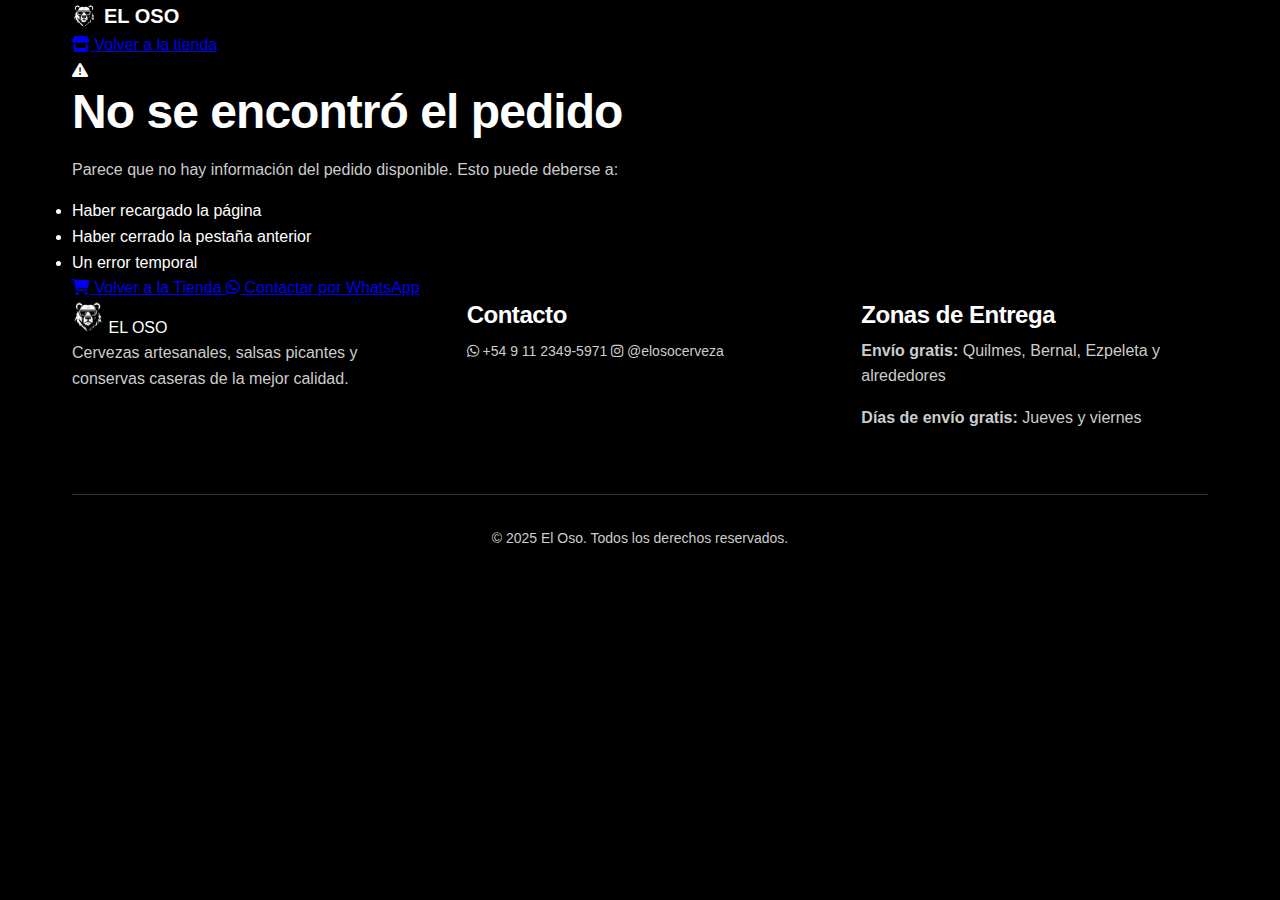
<file: confirmation.html>
<!DOCTYPE html>
<html lang="es-AR">
<head>
    <meta charset="UTF-8">
    <meta name="viewport" content="width=device-width, initial-scale=1.0">
    <title>Confirmación de Pedido - El Oso | Cerveza Artesanal</title>
    <meta name="description" content="Confirma tu pedido en El Oso - Cerveza artesanal, salsas picantes y conservas caseras en Quilmes">
    
    <!-- Styles -->
    <link rel="stylesheet" href="styles.min.css?v=15">
    <link rel="stylesheet" href="https://cdnjs.cloudflare.com/ajax/libs/font-awesome/6.4.0/css/all.min.css">
    
    <!-- Google tag (gtag.js) -->
    <script async src="https://www.googletagmanager.com/gtag/js?id=G-K21FSGK2ZY"></script>
    <script>
        window.dataLayer = window.dataLayer || [];
        function gtag(){dataLayer.push(arguments);}
        gtag('js', new Date());
        gtag('config', 'G-K21FSGK2ZY');
    </script>
</head>
<body>
    <!-- Header -->
    <header class="temu-header" role="banner">
        <div class="header-top">
            <div class="container">
                <div class="header-content">
                    <a href="index.html" class="logo">
                        <img src="images/logo-blanco.png" class="logo-img" alt="Logo El Oso" width="24" height="24">
                        <span>EL OSO</span>
                    </a>
                    <div class="header-actions">
                        <a href="index.html" class="back-to-store">
                            <i class="fas fa-store"></i>
                            <span>Volver a la tienda</span>
                        </a>
                    </div>
                </div>
            </div>
        </div>
    </header>

    <!-- Contenido Principal -->
    <main class="confirmation-main" role="main">
        <div class="container">
            <div class="confirmation-container">
                <!-- Icono de éxito -->
                <div class="confirmation-icon">
                    <i class="fas fa-check-circle"></i>
                </div>
                
                <!-- Título -->
                <h1 class="confirmation-title">¡Pedido Confirmado!</h1>
                <p class="confirmation-subtitle">Tu pedido ha sido procesado correctamente</p>
                
                <!-- Información de WhatsApp -->
                <div class="whatsapp-info-card">
                    <div class="whatsapp-header">
                        <i class="fab fa-whatsapp"></i>
                        <h3>Completar Pedido por WhatsApp</h3>
                    </div>
                    <p>Para finalizar tu compra, debes enviar el pedido por WhatsApp. Nuestro equipo se pondrá en contacto contigo para coordinar la entrega y confirmar el pago.</p>
                    
                    <div class="whatsapp-steps">
                        <div class="step">
                            <div class="step-number">1</div>
                            <div class="step-content">
                                <strong>Haz clic en el botón verde</strong>
                                <span>Se abrirá WhatsApp con tu pedido listo</span>
                            </div>
                        </div>
                        <div class="step">
                            <div class="step-number">2</div>
                            <div class="step-content">
                                <strong>Envía el mensaje</strong>
                                <span>Nuestro equipo te responderá en minutos</span>
                            </div>
                        </div>
                        <div class="step">
                            <div class="step-number">3</div>
                            <div class="step-content">
                                <strong>Coordina la entrega</strong>
                                <span>Te confirmaremos disponibilidad y horarios</span>
                            </div>
                        </div>
                    </div>
                    
                    <button class="whatsapp-confirm-btn" id="whatsappConfirmBtn">
                        <i class="fab fa-whatsapp"></i>
                        Enviar Pedido por WhatsApp
                    </button>
                    
                    <div class="support-info">
                        <i class="fas fa-info-circle"></i>
                        <span>Si tienes problemas con el botón, escribe al: <strong>+54 9 11 2349-5971</strong></span>
                    </div>
                </div>

                <!-- Resumen del Pedido -->
                <div class="order-summary-card">
                    <h2 class="summary-title">
                        <i class="fas fa-receipt"></i>
                        Resumen del Pedido
                    </h2>
                    
                    <div class="order-details">
                        <div class="detail-section">
                            <h3>Detalles del Pedido</h3>
                            <div id="orderDetails">
                                <!-- Los detalles se cargarán dinámicamente -->
                            </div>
                        </div>
                        
                        <div class="detail-section">
                            <h3>Información de Entrega</h3>
                            <div id="deliveryInfo">
                                <!-- La información de entrega se cargará dinámicamente -->
                            </div>
                        </div>
                        
                        <div class="order-totals">
                            <div class="total-row">
                                <span>Subtotal:</span>
                                <span id="confirmationSubtotal">$0</span>
                            </div>
                            <div class="total-row shipping">
                                <span>Envío:</span>
                                <span id="confirmationShipping">GRATIS</span>
                            </div>
                            <div class="total-row final">
                                <span>Total:</span>
                                <span id="confirmationTotal">$0</span>
                            </div>
                        </div>
                    </div>
                </div>
                
                <!-- Información de Contacto -->
                <div class="contact-info">
                    <h3>¿Necesitas ayuda?</h3>
                    <div class="contact-options">
                        <div class="contact-option">
                            <i class="fab fa-whatsapp"></i>
                            <div>
                                <strong>WhatsApp</strong>
                                <span>+54 9 11 2349-5971</span>
                            </div>
                        </div>
                        <div class="contact-option">
                            <i class="fas fa-clock"></i>
                            <div>
                                <strong>Horario de Atención</strong>
                                <span>Lunes a Domingo 9:00 - 21:00</span>
                            </div>
                        </div>
                        <div class="contact-option">
                            <i class="fas fa-shipping-fast"></i>
                            <div>
                                <strong>Envíos</strong>
                                <span>Quilmes y alrededores</span>
                            </div>
                        </div>
                    </div>
                </div>
            </div>
        </div>
    </main>

    <!-- Footer -->
    <footer class="main-footer" role="contentinfo">
        <div class="container">
            <div class="footer-content">
                <div class="footer-section">
                    <div class="footer-logo">
                        <img src="images/logo-blanco.png" alt="Logo El Oso" class="logo-img" width="32" height="32">
                        <span>EL OSO</span>
                    </div>
                    <p>Cervezas artesanales, salsas picantes y conservas caseras de la mejor calidad.</p>
                </div>
                <div class="footer-section">
                    <h3>Contacto</h3>
                    <a href="https://wa.me/5491123495971" target="_blank" rel="noopener">
                        <i class="fab fa-whatsapp"></i> +54 9 11 2349-5971
                    </a>
                    <a href="https://instagram.com/elosocerveza" target="_blank" rel="noopener">
                        <i class="fab fa-instagram"></i> @elosocerveza
                    </a>
                </div>
                <div class="footer-section">
                    <h3>Zonas de Entrega</h3>
                    <p><strong>Envío gratis:</strong> Quilmes, Bernal, Ezpeleta y alrededores</p>
                    <p><strong>Días de envío gratis:</strong> Jueves y viernes</p>
                </div>
            </div>
            <div class="footer-bottom">
                <p>&copy; 2025 El Oso. Todos los derechos reservados.</p>
            </div>
        </div>
    </footer>

    <!-- Scripts -->
    <script src="confirmation.min.js?v=15"></script>
</body>
</html>
</file>
<file: styles.min.css>
:root{--color-black:#000000;--color-white:#FFFFFF;--color-gold:#C9A96E;--color-dark-gray:#111111;--color-medium-gray:#333333;--color-light-gray:#777777;--color-lighter-gray:#CCCCCC;--color-text-medium:#999999;--whatsapp-primary:#25D366;--whatsapp-hover:#25D366;--font-primary:'Inter', -apple-system, BlinkMacSystemFont, sans-serif;--space-xs:0.5rem;--space-sm:1rem;--space-md:2rem;--space-lg:3rem;--space-xl:4rem;--radius-sm:4px;--radius-md:8px;--transition-fast:0.2s ease;--transition-medium:0.3s ease}*{margin:0;padding:0;box-sizing:border-box}html{font-size:16px;scroll-behavior:smooth}body{font-family:var(--font-primary);background-color:var(--color-black);color:var(--color-white);line-height:1.6;-webkit-font-smoothing:antialiased;-moz-osx-font-smoothing:grayscale}.container{width:100%;max-width:1200px;margin:0 auto;padding:0 var(--space-md)}h1,h2,h3,h4,h5,h6{font-weight:700;line-height:1.2;letter-spacing:-.02em}h1{font-size:3rem;margin-bottom:var(--space-sm)}h2{font-size:2rem;margin-bottom:var(--space-sm)}h3{font-size:1.5rem;margin-bottom:var(--space-xs)}p{margin-bottom:var(--space-sm);color:var(--color-lighter-gray)}.lead{color:var(--color-lighter-gray)}.btn{display:inline-flex;align-items:center;justify-content:center;padding:.875rem 1.75rem;border:1px solid var(--color-white);background-color:#fff0;color:var(--color-white);font-size:1rem;font-weight:500;text-decoration:none;cursor:pointer;transition:var(--transition-medium);border-radius:var(--radius-sm);gap:var(--space-xs)}.btn:hover{background-color:var(--color-white);color:var(--color-black)}.btn-primary{background-color:var(--color-white);color:var(--color-black);border-color:var(--color-white)}.btn-primary:hover{background-color:#fff0;color:var(--color-white)}.btn-outline{background-color:#fff0;color:var(--color-white);border-color:var(--color-medium-gray)}.btn-outline:hover{background-color:var(--color-white);color:var(--color-black);border-color:var(--color-white)}.btn-whatsapp{background-color:var(--whatsapp-primary);color:var(--color-white);border-color:#128C7E}.btn-whatsapp:hover{background-color:var(--whatsapp-hover);color:var(--color-white)}.btn-checkout{width:100%;background-color:var(--color-gold);color:var(--color-black);border-color:var(--color-gold);font-weight:600}.btn-checkout:hover{background-color:#fff0;color:var(--color-gold)}.btn-whatsapp-checkout{width:100%;background-color:var(--whatsapp-primary);color:var(--color-white);border-color:#128C7E;font-weight:600}.btn-whatsapp-checkout:hover{background-color:var(--whatsapp-hover);color:var(--color-white);border-color:#075E54}.btn-whatsapp-checkout i{margin-right:8px}.header{position:fixed;top:0;left:0;width:100%;background-color:var(--color-black);border-bottom:1px solid var(--color-dark-gray);z-index:1000;padding:var(--space-sm) 0}.nav{display:flex;align-items:center;justify-content:space-between}.logo{display:flex;align-items:center;gap:var(--space-xs);text-decoration:none;color:var(--color-white);font-size:1.25rem;font-weight:700}.logo-icon{font-size:1.5rem}.nav-links{display:flex;gap:var(--space-lg)}@media (max-width:768px){.nav-links{display:none}}.nav-link{color:var(--color-white);text-decoration:none;font-size:1rem;font-weight:500;position:relative;padding:var(--space-xs) 0}.nav-link:hover,.nav-link.active{color:var(--color-gold)}.nav-link.active::after{content:'';position:absolute;bottom:0;left:0;width:100%;height:1px;background-color:var(--color-gold)}.nav-actions{display:flex;align-items:center;gap:var(--space-sm)}.cart-btn{background:none;border:none;color:var(--color-white);font-size:1.25rem;cursor:pointer;position:relative;padding:var(--space-xs)}.cart-count{position:absolute;top:-4px;right:-4px;background-color:red;color:var(--color-white);font-size:.75rem;font-weight:600;width:18px;height:18px;border-radius:50%;display:flex;align-items:center;justify-content:center}.menu-toggle{display:none;background:none;border:none;color:var(--color-white);font-size:1.25rem;cursor:pointer;padding:var(--space-xs)}@media (max-width:768px){.menu-toggle{display:block}}.mobile-menu{position:fixed;top:0;left:0;width:100%;height:100vh;background-color:var(--color-black);z-index:2000;padding:var(--space-md);display:flex;flex-direction:column;transform:translateX(-100%);transition:transform var(--transition-medium)}.mobile-menu.active{transform:translateX(0)}.mobile-menu-header{display:flex;justify-content:space-between;align-items:center;padding-bottom:var(--space-md);border-bottom:1px solid var(--color-dark-gray);margin-bottom:var(--space-md)}.menu-close{background:none;border:none;color:var(--color-white);font-size:1.5rem;cursor:pointer;padding:var(--space-xs)}.mobile-menu-links{display:flex;flex-direction:column;gap:var(--space-sm);flex-grow:1}.mobile-link{color:var(--color-white);text-decoration:none;font-size:1.5rem;font-weight:500;padding:var(--space-sm) 0;border-bottom:1px solid var(--color-dark-gray)}.mobile-link:hover{color:var(--color-gold)}.mobile-menu-footer{padding-top:var(--space-md);border-top:1px solid var(--color-dark-gray)}.cart-overlay{position:fixed;top:0;left:0;width:100%;height:100vh;background-color:rgb(0 0 0 / .5);z-index:2998;opacity:0;visibility:hidden;transition:var(--transition-medium)}.cart-overlay.active{opacity:1;visibility:visible}.cart-sidebar{position:fixed;top:0;right:0;width:100%;height:100vh;background-color:var(--color-black);border-left:1px solid var(--color-dark-gray);z-index:2999;display:flex;flex-direction:column;transform:translateX(100%);transition:transform var(--transition-medium)}.cart-sidebar.active{transform:translateX(0)}.cart-header{display:flex;justify-content:space-between;align-items:center;padding:var(--space-md);border-bottom:1px solid var(--color-dark-gray)}.cart-close{background:none;border:none;color:var(--color-white);font-size:1.25rem;cursor:pointer;padding:var(--space-xs)}.cart-content{flex-grow:1;overflow-y:auto;padding:var(--space-md)}.cart-empty{display:flex;flex-direction:column;align-items:center;justify-content:center;height:100%;color:var(--color-lighter-gray)}.cart-empty i{font-size:3rem;margin-bottom:var(--space-sm)}.cart-items{display:flex;flex-direction:column;gap:var(--space-sm)}.cart-item{display:flex;align-items:center;gap:var(--space-sm);padding:var(--space-sm) 0;border-bottom:1px solid var(--color-dark-gray)}.cart-item-image{width:60px;height:60px;border-radius:var(--radius-sm);overflow:hidden;flex-shrink:0}.cart-item-image img{width:100%;height:100%;object-fit:cover}.cart-item-info{flex-grow:1}.cart-item-name{font-size:.875rem;font-weight:500;margin-bottom:var(--space-xs);color:var(--color-white)}.cart-item-price{color:var(--color-gold);font-size:.875rem;font-weight:600}.cart-item-actions{display:flex;align-items:center;gap:var(--space-sm)}.cart-item-quantity{display:flex;align-items:center;gap:var(--space-xs);background-color:var(--color-dark-gray);padding:var(--space-xs) var(--space-sm);border-radius:var(--radius-sm)}.quantity-btn{background:none;border:none;color:var(--color-white);cursor:pointer;font-size:1rem;padding:2px}.cart-item-remove{background:none;border:none;color:var(--color-lighter-gray);cursor:pointer;font-size:1rem;padding:var(--space-xs)}.cart-item-remove:hover{color:var(--color-gold)}.cart-footer{padding:var(--space-md);border-top:1px solid var(--color-dark-gray)}.cart-total{display:flex;justify-content:space-between;align-items:center;margin-bottom:var(--space-sm);font-size:1.25rem;font-weight:600}#cart-total{color:var(--color-gold)}.cart-float{position:fixed;bottom:calc(var(--space-md) + 70px);right:var(--space-md);width:56px;height:56px;background-color:var(--color-white);color:var(--color-black);border-radius:50%;display:flex;align-items:center;justify-content:center;font-size:1.5rem;text-decoration:none;box-shadow:0 4px 12px rgb(201 169 110 / .3);transition:var(--transition-medium);z-index:100}.cart-float:hover{transform:scale(1.1);box-shadow:0 6px 16px rgb(201 169 110 / .4)}.cart-float .cart-count{position:absolute;top:-4px;right:-4px;background-color:red;color:var(--color-white);font-size:.75rem;font-weight:600;width:18px;height:18px;border-radius:50%;display:flex;align-items:center;justify-content:center}.whatsapp-float{position:fixed;bottom:var(--space-md);right:var(--space-md);width:56px;height:56px;background-color:var(--whatsapp-primary);color:var(--color-white);border-radius:50%;display:flex;align-items:center;justify-content:center;font-size:1.5rem;text-decoration:none;box-shadow:0 4px 12px rgb(18 140 126 / .3);transition:var(--transition-medium);z-index:100}.whatsapp-float:hover{transform:scale(1.1);box-shadow:0 6px 16px rgb(18 140 126 / .4);background-color:var(--whatsapp-hover)}.hero{min-height:100vh;display:flex;align-items:center;padding-top:80px;position:relative;overflow:hidden}.hero::before{content:'';position:absolute;top:0;left:0;width:100%;height:100%;background:linear-gradient(rgb(0 0 0 / .8),rgb(0 0 0 / .9));z-index:-1}.hero-content{text-align:center;max-width:800px;margin:0 auto}.hero-title{font-size:4rem;margin-bottom:var(--space-sm);line-height:1.1}@media (max-width:768px){.hero-title{font-size:2.5rem}}.hero-subtitle{font-size:1.25rem;color:var(--color-lighter-gray);margin-bottom:var(--space-lg)}.hero-actions{display:flex;gap:var(--space-sm);justify-content:center;flex-wrap:wrap}.section-header{text-align:center;margin-bottom:var(--space-xl)}.section-header h2{margin-bottom:var(--space-xs)}.featured{padding:var(--space-xl) 0;background-color:var(--color-black)}.products-grid{display:grid;grid-template-columns:repeat(auto-fill,minmax(300px,1fr));gap:var(--space-md);margin-bottom:var(--space-lg)}@media (max-width:768px){.products-grid{grid-template-columns:1fr;gap:var(--space-sm)}}.product-card{background-color:var(--color-dark-gray);border-radius:var(--radius-md);overflow:hidden;border:1px solid var(--color-dark-gray);transition:var(--transition-medium)}.product-card:hover{border-color:var(--color-medium-gray);transform:translateY(-4px)}.product-image{height:200px;position:relative;overflow:hidden;display:flex;align-items:center;justify-content:center;background-color:var(--color-white)}.product-image img{width:auto;height:auto;max-width:100%;max-height:100%;object-fit:contain;transition:transform 0.6s ease}.product-badge{position:absolute;top:var(--space-sm);left:var(--space-sm);background-color:var(--color-gold);color:var(--color-black);font-size:.75rem;font-weight:600;padding:4px 12px;border-radius:20px;z-index:2}.product-info{padding:var(--space-md)}.product-category{color:var(--color-gold);font-size:.875rem;font-weight:600;text-transform:uppercase;letter-spacing:1px;margin-bottom:var(--space-xs)}.product-name{font-size:1.5rem;margin-bottom:var(--space-xs)}.product-description{font-size:.875rem;color:var(--color-lighter-gray);margin-bottom:var(--space-sm);line-height:1.5}.product-specs{display:flex;gap:var(--space-md);margin-bottom:var(--space-sm)}.spec{display:flex;align-items:center;gap:var(--space-xs);color:var(--color-lighter-gray);font-size:.875rem}.spec i{color:var(--color-gold)}.product-footer{display:flex;justify-content:space-between;align-items:center;padding-top:var(--space-sm);border-top:1px solid var(--color-medium-gray)}.product-price{font-size:1.5rem;font-weight:600}.btn-add-to-cart{background:none;border:1px solid var(--color-white);color:var(--color-white);width:40px;height:40px;border-radius:50%;display:flex;align-items:center;justify-content:center;cursor:pointer;transition:var(--transition-medium)}.btn-add-to-cart:hover{background-color:var(--color-white);color:var(--color-black)}.text-center{text-align:center}.process{padding:var(--space-xl) 0;background-color:var(--color-dark-gray)}.process-steps{display:grid;grid-template-columns:repeat(auto-fit,minmax(250px,1fr));gap:var(--space-lg)}.process-step{text-align:center}.step-number{font-size:2rem;font-weight:700;color:var(--color-gold);margin-bottom:var(--space-sm)}.process-step h3{margin-bottom:var(--space-xs)}.process-step p{color:var(--color-lighter-gray)}.contact{padding:var(--space-xl) 0;text-align:center}.contact-content{max-width:600px;margin:0 auto}.contact h2{margin-bottom:var(--space-sm)}.contact p{margin-bottom:var(--space-lg)}.beers-page{padding-top:100px;padding-bottom:var(--space-xl)}.page-header{text-align:center;margin-bottom:var(--space-xl)}.page-header .lead{color:var(--color-lighter-gray)}.filters{display:flex;justify-content:center;align-items:center;margin-bottom:var(--space-lg);flex-wrap:wrap;gap:var(--space-sm)}.filter-group{display:flex;flex-wrap:wrap;gap:var(--space-xs);justify-content:center}.filter-btn{background:none;border:1px solid var(--color-medium-gray);color:var(--color-white);padding:8px 16px;border-radius:20px;font-size:.875rem;cursor:pointer;transition:var(--transition-medium)}.filter-btn:hover,.filter-btn.active{background-color:var(--color-white);color:var(--color-black);border-color:var(--color-white)}.footer{padding:var(--space-xl) 0;background-color:var(--color-dark-gray);border-top:1px solid var(--color-medium-gray)}.footer-content{display:grid;grid-template-columns:repeat(auto-fit,minmax(200px,1fr));gap:var(--space-lg);margin-bottom:var(--space-lg)}.footer-section h4{margin-bottom:var(--space-sm);font-size:1rem}.footer-section ul{list-style:none}.footer-section li{margin-bottom:8px}.footer-section a{color:var(--color-lighter-gray);text-decoration:none;font-size:.875rem;transition:var(--transition-fast)}.footer-section a:hover{color:var(--color-white)}.footer-bottom{padding-top:var(--space-md);border-top:1px solid var(--color-medium-gray);text-align:center;color:var(--color-lighter-gray);font-size:.875rem}.mt-1{margin-top:var(--space-sm)}.mt-2{margin-top:var(--space-md)}.mt-3{margin-top:var(--space-lg)}.mt-4{margin-top:var(--space-xl)}.mb-1{margin-bottom:var(--space-sm)}.mb-2{margin-bottom:var(--space-md)}.mb-3{margin-bottom:var(--space-lg)}.mb-4{margin-bottom:var(--space-xl)}::-webkit-scrollbar{width:8px}::-webkit-scrollbar-track{background:var(--color-black)}::-webkit-scrollbar-thumb{background:var(--color-medium-gray);border-radius:4px}::-webkit-scrollbar-thumb:hover{background:var(--color-gold)}.logo{display:flex;align-items:center;gap:var(--space-xs);text-decoration:none;color:var(--color-white);font-size:1.25rem;font-weight:700}.logo-img{object-fit:contain;transition:var(--transition-fast)}.why-oso{padding:var(--space-xl) 0;background-color:var(--color-black)}.features-grid{display:grid;grid-template-columns:repeat(auto-fit,minmax(250px,1fr));gap:var(--space-lg);margin-bottom:var(--space-lg)}.feature-card{text-align:center;padding:var(--space-md);border:1px solid var(--color-dark-gray);border-radius:var(--radius-md);transition:var(--transition-medium)}.feature-card:hover{border-color:var(--color-medium-gray);transform:translateY(-4px)}.feature-icon{font-size:2rem;color:var(--color-gold);margin-bottom:var(--space-sm)}.feature-title{font-size:1.25rem;margin-bottom:var(--space-xs)}.feature-description{font-size:.875rem;color:var(--color-lighter-gray);line-height:1.5}.artisanal-process{padding:var(--space-xl) 0;background-color:var(--color-dark-gray)}.process-steps{display:grid;grid-template-columns:repeat(auto-fit,minmax(300px,1fr));gap:var(--space-lg)}.process-step{text-align:center;padding:var(--space-md)}.process-step .step-number{font-size:3rem;font-weight:700;color:var(--color-gold);margin-bottom:var(--space-sm);line-height:1}.process-step h3{font-size:1.25rem;margin-bottom:var(--space-xs)}.process-step p{font-size:.875rem;color:var(--color-lighter-gray);line-height:1.5}.how-to-buy{padding:var(--space-xl) 0;background-color:var(--color-black);border-top:1px solid var(--color-dark-gray)}.buy-steps{display:grid;grid-template-columns:repeat(auto-fit,minmax(300px,1fr));gap:var(--space-lg);margin-bottom:var(--space-lg)}.buy-step{text-align:center;padding:var(--space-md);border:1px solid var(--color-dark-gray);border-radius:var(--radius-md);transition:var(--transition-medium)}.buy-step:hover{border-color:var(--color-medium-gray)}.buy-step .step-number{display:inline-flex;align-items:center;justify-content:center;width:40px;height:40px;background-color:var(--color-gold);color:var(--color-black);font-size:1.25rem;font-weight:600;border-radius:50%;margin-bottom:var(--space-sm)}.buy-step h3{font-size:1.25rem;margin-bottom:var(--space-xs)}.buy-step p{font-size:.875rem;color:var(--color-lighter-gray);line-height:1.5}@media (max-width:768px){.features-grid,.process-steps,.buy-steps{grid-template-columns:1fr;gap:var(--space-md)}.feature-card,.buy-step{padding:var(--space-sm)}.process-step .step-number{font-size:2.5rem}}.hero-title{font-size:4.2rem;font-weight:800;letter-spacing:-.03em}.customers{padding:var(--space-xl) 0;background-color:var(--color-black)}.customers-grid{display:grid;grid-template-columns:repeat(auto-fill,minmax(160px,1fr));gap:var(--space-sm)}.customer-photo{position:relative;overflow:hidden;border-radius:var(--radius-md);background-color:var(--color-dark-gray)}.customer-photo img{width:100%;height:100%;object-fit:cover;filter:grayscale(100%) contrast(1.05);transition:transform 0.4s ease,filter 0.4s ease}.customer-photo:hover img{transform:scale(1.05);filter:grayscale(0%) contrast(1)}.editorial{padding:var(--space-xl) 0;background-color:var(--color-black)}.editorial-header{max-width:720px;margin-bottom:var(--space-lg)}.editorial-header h2{font-size:3rem;font-weight:800;letter-spacing:-.02em}.editorial-header .lead{margin-top:1rem;font-size:1.3rem;color:var(--color-lighter-gray);line-height:1.5}.editorial-grid{display:grid;grid-template-columns:repeat(auto-fit,minmax(240px,1fr));gap:var(--space-lg)}.editorial-item{border-top:1px solid rgb(255 255 255 / .15);padding-top:var(--space-md)}.editorial-number{display:block;font-size:.9rem;color:var(--color-gold);letter-spacing:.2em;margin-bottom:.5rem}.editorial-item h3{font-size:1.4rem;margin-bottom:.5rem}.editorial-item p{color:var(--color-lighter-gray);line-height:1.6}.editorial-cta{margin-top:var(--space-lg)}.editorial{text-align:center}.editorial-header{margin-left:auto;margin-right:auto;text-align:center}.editorial-header h2{margin-left:auto;margin-right:auto}.editorial-header .lead{margin-left:auto;margin-right:auto}.editorial-grid{justify-items:center}.editorial-item{max-width:420px;text-align:center;border-top:1px solid rgb(255 255 255 / .15);padding-top:var(--space-md)}.editorial-number{margin-left:auto;margin-right:auto}.editorial-cta{text-align:center}.section-header h2{font-size:3rem!important;font-weight:800!important;letter-spacing:-0.02em!important;margin-bottom:1rem!important}.section-header p{font-size:1.3rem!important;color:var(--color-lighter-gray)!important;line-height:1.5!important;margin-top:1rem!important}.social-link{color:var(--color-lighter-gray);text-decoration:none;transition:var(--transition-fast)}.social-link:hover{color:var(--color-white)}.skip-link{position:absolute;top:-40px;left:0;background:var(--color-gold);color:var(--color-black);padding:8px 16px;text-decoration:none;font-weight:600;z-index:10000;border-radius:0 0 4px 0}.skip-link:focus{top:0}small a{color:var(--color-gold)!important}small a:hover{color:var(--color-white)!important}.product-stats{display:flex;align-items:center;gap:.5rem;margin-bottom:.75rem;font-size:.8rem;color:var(--color-text-medium);flex-wrap:wrap}.product-stats i{font-size:.7rem;margin-right:.25rem;color:var(--color-gold)}.product-stats .sales{display:inline-flex;align-items:center;color:var(--color-lighter-gray)}.product-stats .stock{display:inline-flex;align-items:center;color:var(--color-lighter-gray)}.product-stats .separator{color:var(--color-lighter-gray)}.product-stats .stock[data-stock="low"]{color:orange}.product-stats .stock[data-stock="very-low"]{color:#FF6B6B}.product-stats .stock[data-stock="out"]{color:var(--color-light-gray)}.product-badge{position:absolute;top:var(--space-sm);left:var(--space-sm);font-size:.7rem;font-weight:800;padding:5px 14px;border-radius:4px;z-index:2;letter-spacing:1px;text-transform:uppercase;border:2px solid #fff0;box-shadow:0 2px 8px rgb(0 0 0 / .2);color:#FFFFFF!important}.badge-sold-out{background-color:#C62828}.badge-low-stock{background-color:#EF6C00}.badge-popular{background-color:#1565C0}.badge-new{background-color:#2E7D32}.badge-exclusive{background-color:#000}.badge-limited{background-color:#6A1B9A}.product-image{position:relative}
</file>
